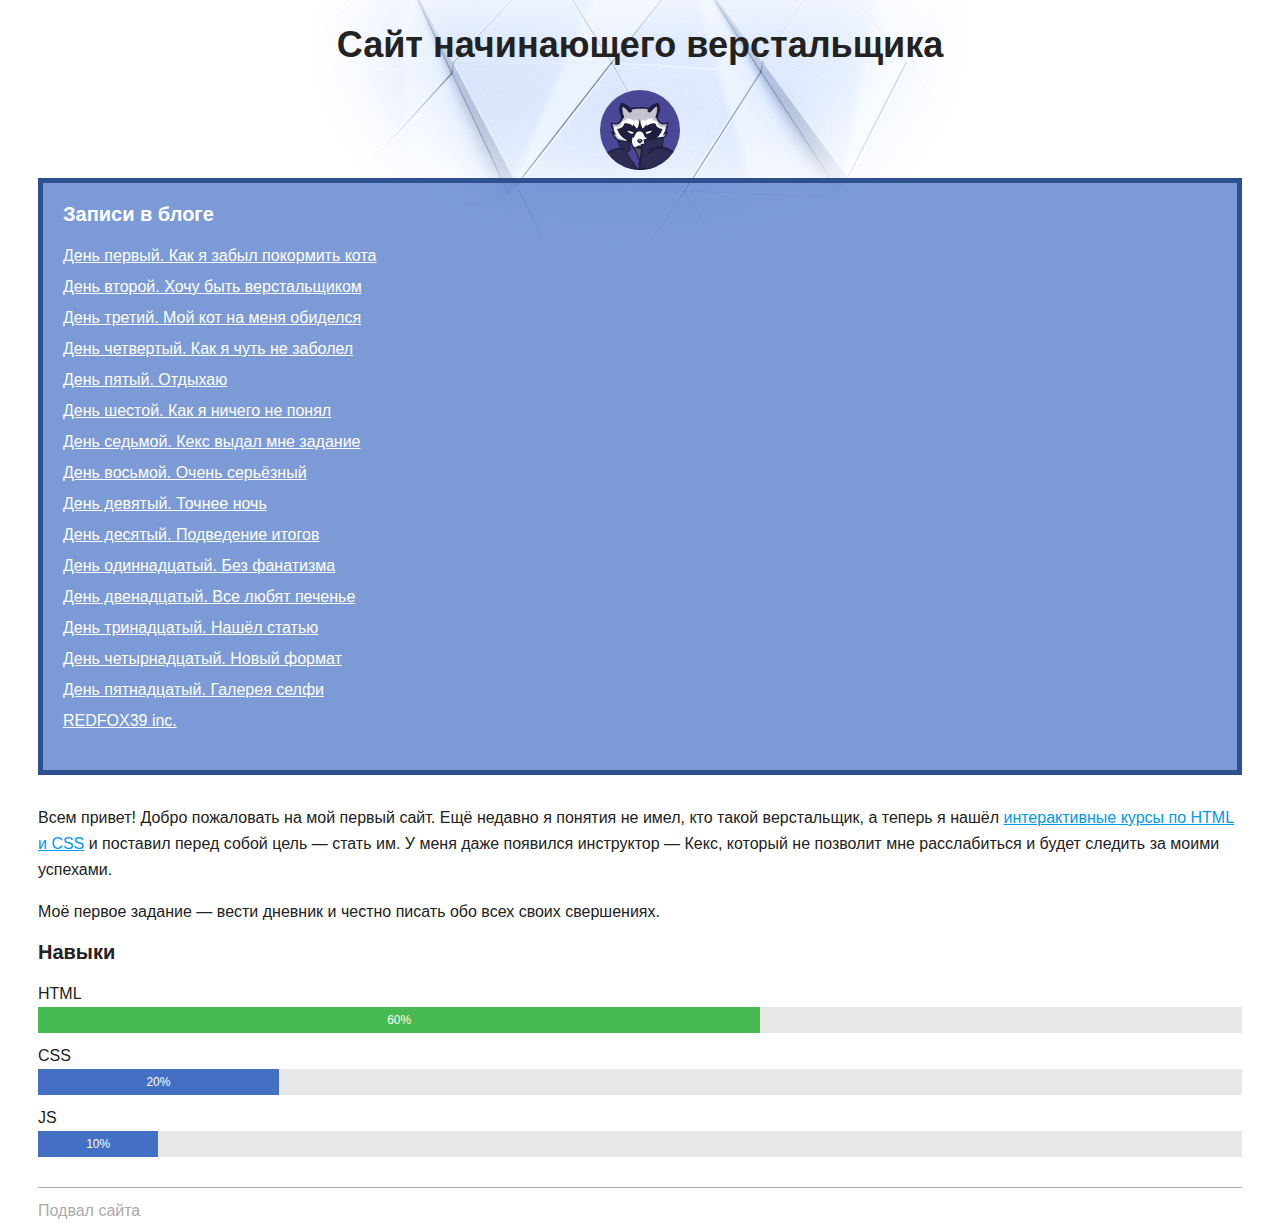
<file: Feirly Moor сайт/project/index.html>
<!DOCTYPE html>
<html lang="ru">
  <head>
    <meta charset="utf-8">
    <title>Сайт начинающего верстальщика</title>
    <link rel="stylesheet" href="style.css">
  </head>
  <body>
    <header>
      <h1 class="page-title">Сайт начинающего верстальщика</h1>
    </header>
    <main>
      <div class="avatar-container">
        <img class="avatar" src="img/raccoon.svg" width="80" height="80" alt="Аватарка">
      </div>
      <nav class="blog-navigation">
        <h2>Записи в блоге</h2>
        <ul>
          <li><a href="day-1.html">День первый. Как я забыл покормить кота</a></li>
          <li><a href="day-2.html">День второй. Хочу быть верстальщиком</a></li>
          <li><a href="day-3.html">День третий. Мой кот на меня обиделся</a></li>
          <li><a href="day-4.html">День четвертый. Как я чуть не заболел</a></li>
          <li><a href="day-5.html">День пятый. Отдыхаю</a></li>
          <li><a href="day-6.html">День шестой. Как я ничего не понял</a></li>
          <li><a href="day-7.html">День седьмой. Кекс выдал мне задание</a></li>
          <li><a href="day-8.html">День восьмой. Очень серьёзный</a></li>
          <li><a href="day-9.html">День девятый. Точнее ночь</a></li>
          <li><a href="day-10.html">День десятый. Подведение итогов</a></li>
          <li><a href="day-11.html">День одиннадцатый. Без фанатизма</a></li>
          <li><a href="day-12.html">День двенадцатый. Все любят печенье</a></li>
          <li><a href="day-13.html">День тринадцатый. Нашёл статью</a></li>
          <li><a href="day-14.html">День четырнадцатый. Новый формат</a></li>
          <li><a href="day-15.html">День пятнадцатый. Галерея селфи</a></li>
          <li><a href="Feirly Moor сайт/FeirlyMoor - основа.html">REDFOX39 inc.</a></li>
        </ul>
      </nav>
      <section>
        <p>Всем привет! Добро пожаловать на мой первый сайт. Ещё недавно я понятия не имел, кто такой верстальщик, а теперь я нашёл <a href="https://htmlacademy.ru/courses">интерактивные курсы по HTML и CSS</a> и поставил перед собой цель — стать им. У меня даже появился инструктор — Кекс, который не позволит мне расслабиться и будет следить за моими успехами.</p>
        <p>Моё первое задание — вести дневник и честно писать обо всех своих свершениях.</p>
      </section>
      <section>
        <h2>Навыки</h2>
        <dl class="skills">
          <dt>HTML</dt>
          <dd><div class="skills-level skills-level-ok" style="width: 60%;">60%</div></dd>
          <dt>CSS</dt>
          <dd><div class="skills-level" style="width: 20%;">20%</div></dd>
          <dt>JS</dt>
          <dd><div class="skills-level" style="width: 10%;">10%</div></dd>
        </dl>
      </section>
    </main>
    <footer>
      Подвал сайта
    </footer>
  </body>
</html>
</file>
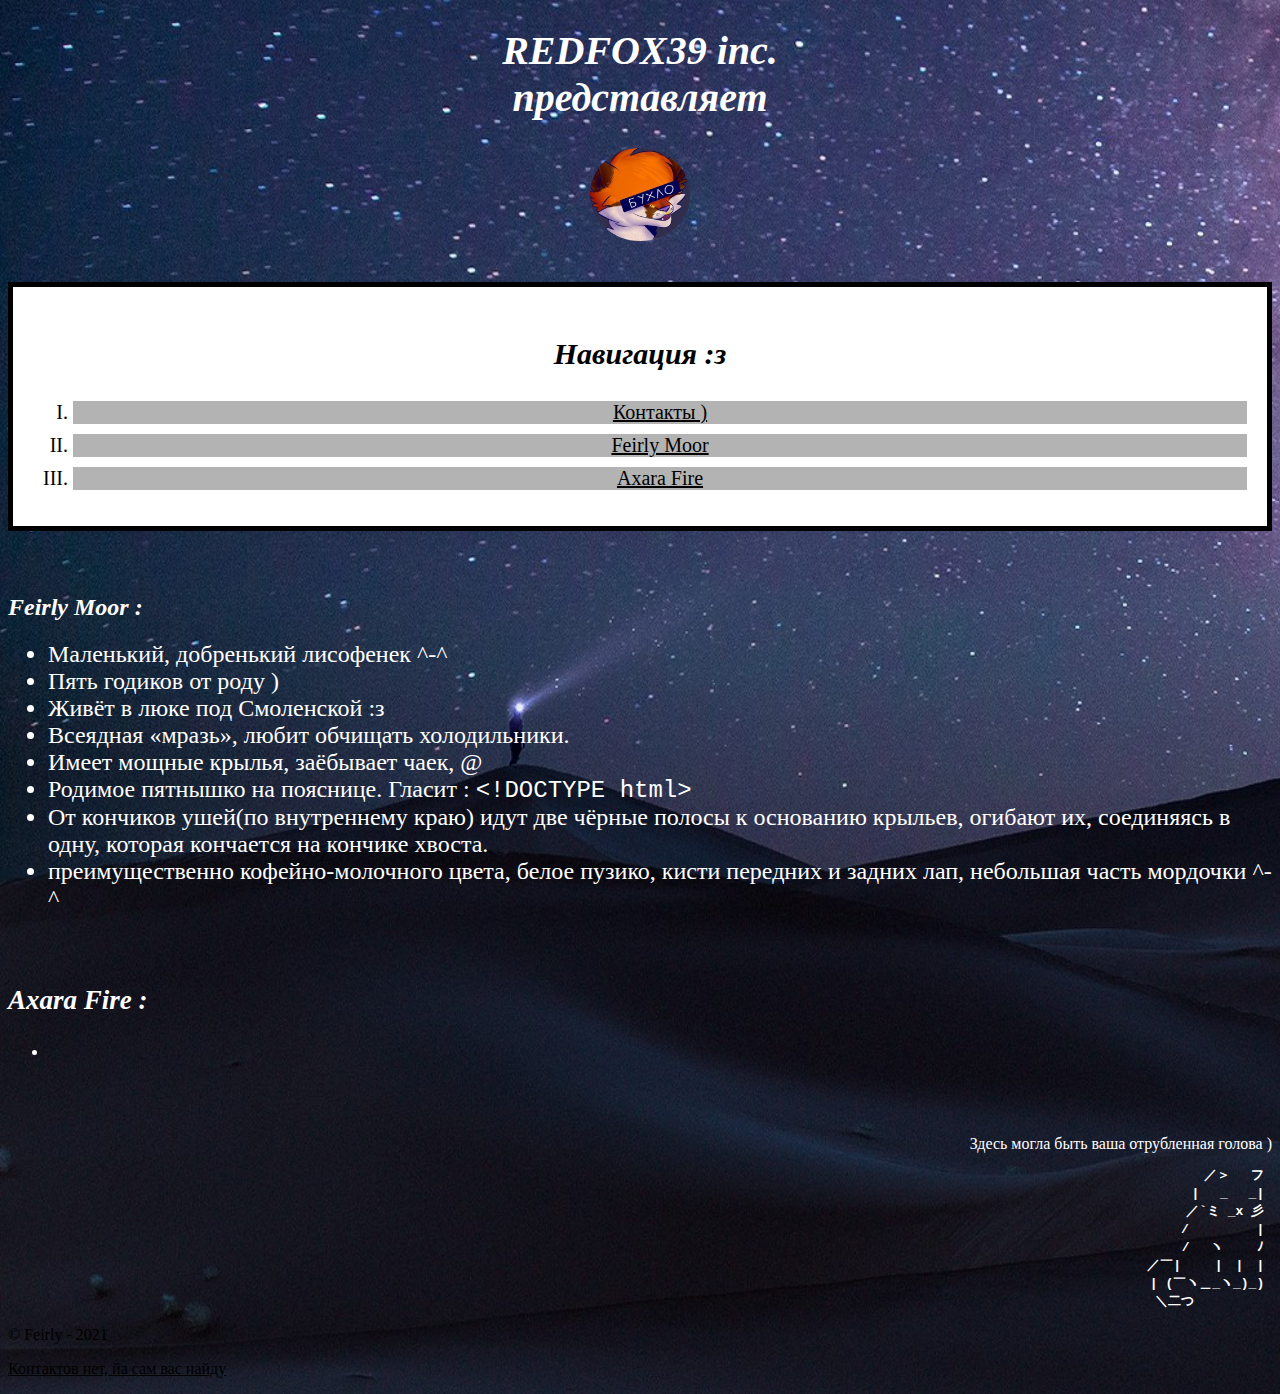
<file: Feirly Moor сайт/FeirlyMoor - основа-тёмная.html>
<!DOCTYPE html>
 <html lang="ru">
   <head>
   	<meta charset="utf-8">
     <title>REDFOX39inc.</title>
     <link rel="stylesheet" type="text/css" href="outlines2.css">
   </head>
<body>
	<section>
		<div>
			<h1 align="center" style="font-size: 40px" class="intro"><i>REDFOX39 inc.</i><br>
				<i>представляет</i></h1></div><img class="avatar" src="img/REDFOX39.png" width="100">
				<pre>	</pre>
		<nav>
			<h2 align="center"><strong><p style="font-size: 30px"><i>Навигация :з</i></p></strong></h2>
				<ol type="I" class="ol">
					<li style="font-size: 20px"><a href="#contacts">Контакты )</a></li>
				    <li style="font-size: 20px"><a href="#Feirly Moor">Feirly Moor</a></li>
				    <li style="font-size: 20px"><a href="#Axara Fire">Axara Fire</a></li> 
			    </ol> 
		</nav> 

   <main>           	
	</section><pre>
		
	</pre>
	<section class="intro">
			<h2 class="heading" id="Feirly Moor"><strong><i>Feirly Moor :</i></strong></h2>
<ul>
	<li style="font-size: 24px">Маленький, добренький лисофенек ^-^</li>
	<li style="font-size: 24px">Пять годиков от роду )</li>
	<li style="font-size: 24px">Живёт в люке под Смоленской :з</li>
	<li style="font-size: 24px">Всеядная <q>мразь</q>, любит обчищать холодильники.</li>
	<li style="font-size: 24px">Имеет мощные крылья, заёбывает чаек, @</li>
	<li style="font-size: 24px">Родимое пятнышко на пояснице. Гласит : <code>&lt!DOCTYPE html&gt</code></li>
	<li style="font-size: 24px">От кончиков ушей(по внутреннему краю) идут две чёрные полосы к основанию крыльев, огибают их, соединяясь в одну, которая кончается на кончике хвоста.</li>
	<li style="font-size: 24px">преимущественно кофейно-молочного цвета, белое пузико, кисти передних и задних лап, небольшая часть мордочки ^-^</li></ul>
	</section><pre>
		
	</pre>

<section class="intro">
	<h3 class="heading" id="Axara Fire" style="font-size: 27px"><strong><i>Axara Fire :</i></strong></h3>
	<ul>
		<li></li>
	</ul>
</section></main><pre>

		
	</pre>
	<aside align="right" class="intro">Здесь могла быть ваша отрубленная голова )<b> <pre>　／＞　 フ 
　　　　　| 　_　 _| 
　 　　　／`ミ _x 彡 
　　 　 /　　　 　 | 
　　　 /　 ヽ　　 ﾉ 
　／￣|　　 |　|　| 
　| (￣ヽ＿_ヽ_)_) 
  ＼二つ          </pre></aside> </b>
  
</body>
      <footer class="site-footer" class="intro">
        <p>© Feirly - 2021</p> 
     <p id="contacts"> <a href="https://vk.com/redfox_39" target="blank">Контактов нет, йа сам вас найду<a></p>
      </footer>
</html>
</file>
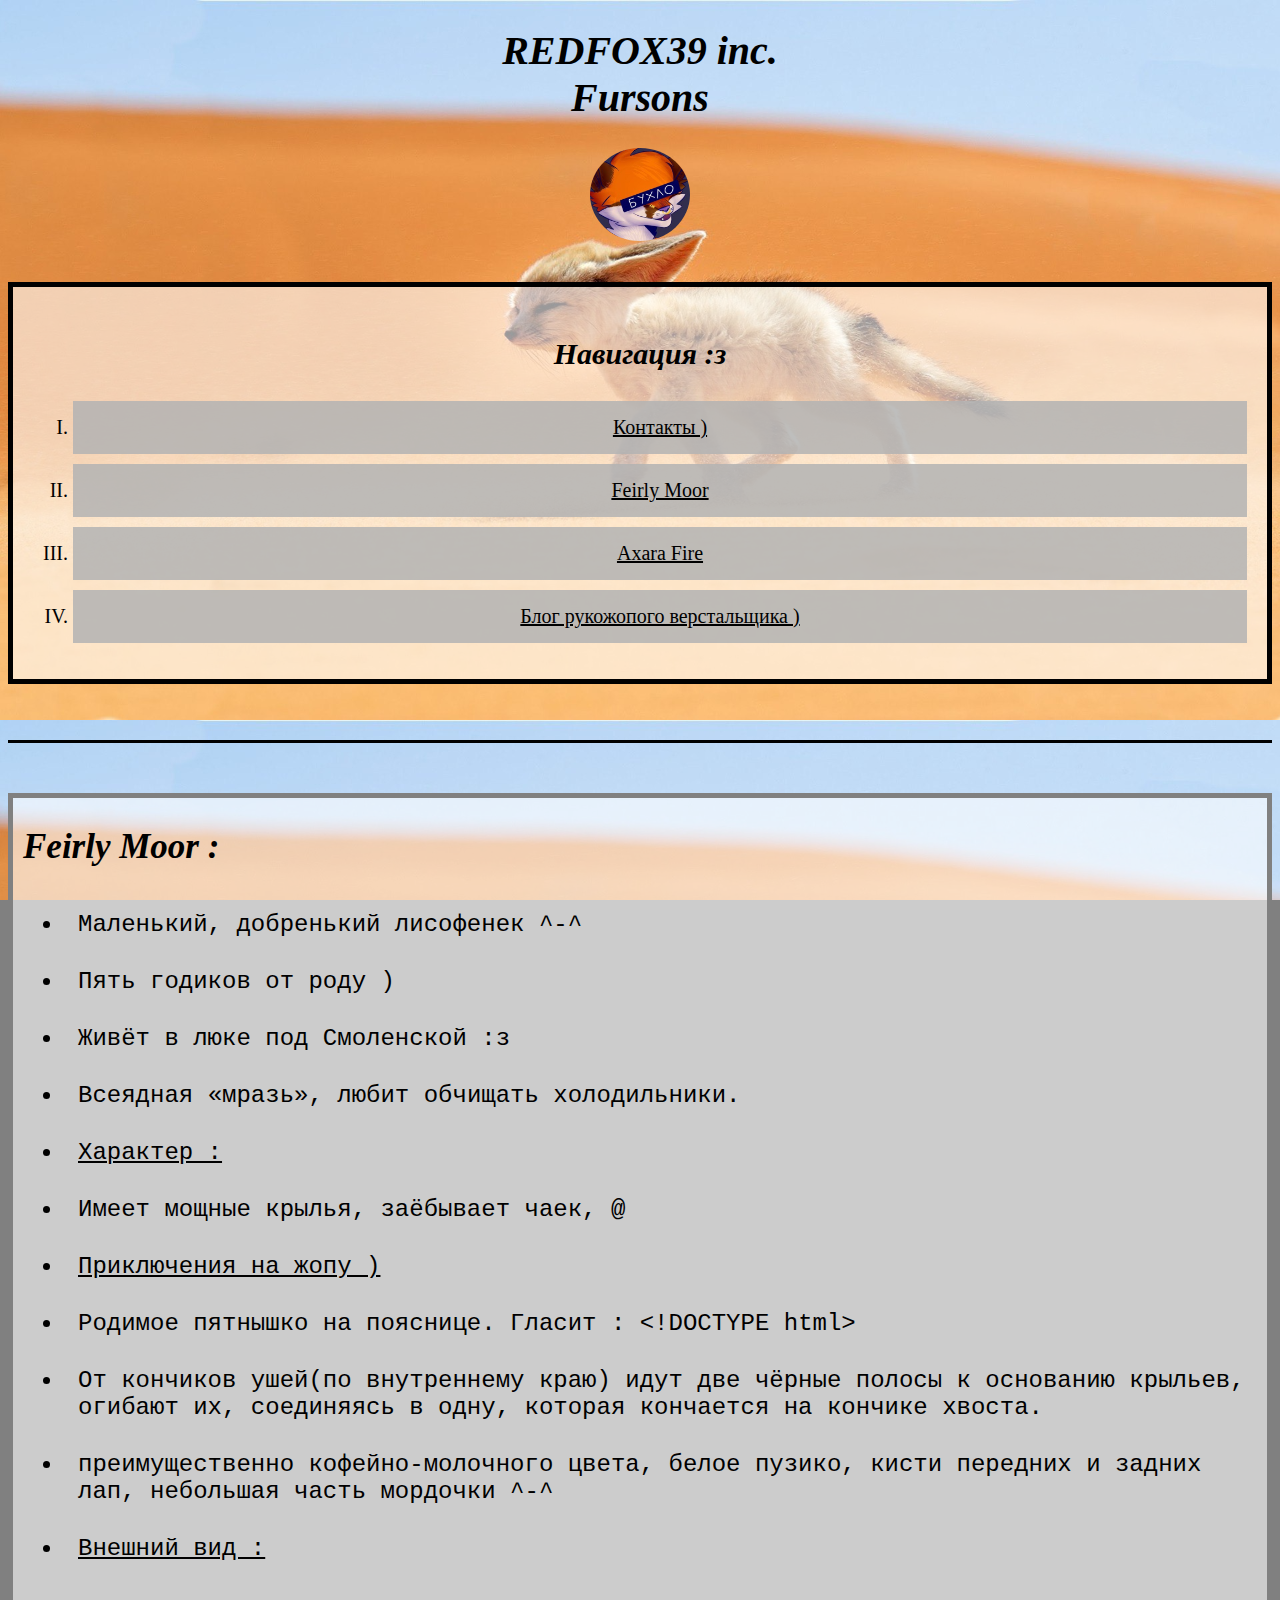
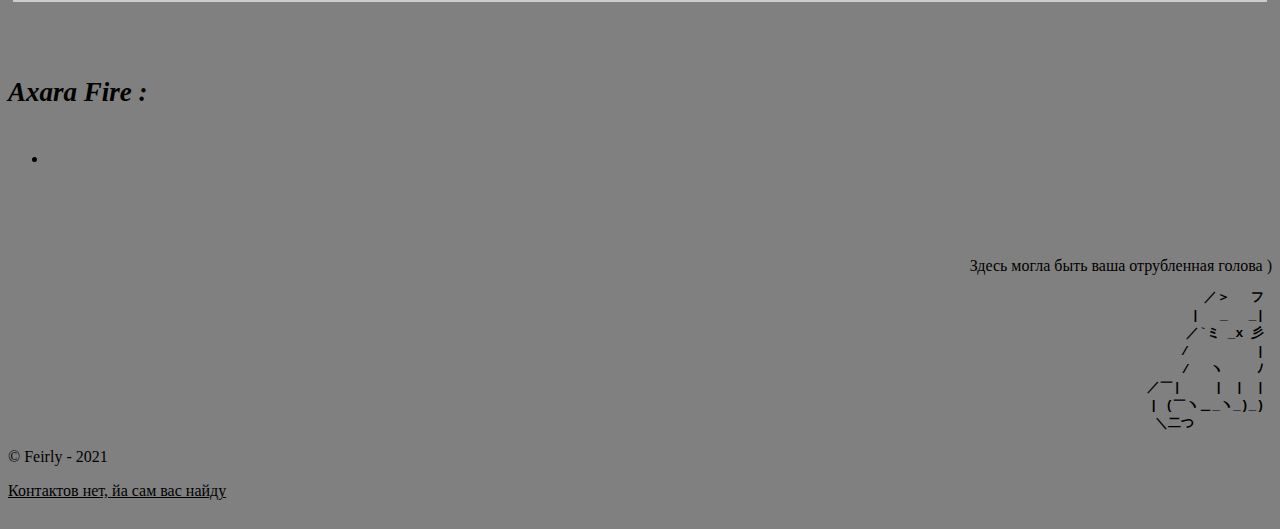
<file: Feirly Moor сайт/FeirlyMoor - основа.html>
<!DOCTYPE html>
 <html lang="ru">
   <head>
   	<meta charset="utf-8">
     <title>REDFOX39inc.</title>
     <link rel="stylesheet" type="text/css" href="outlines.css">
     <link rel="shortcut icon" href="" type="image/x-icon">
   </head>
<body>
	<section>
		<div>
			<h1 align="center" style="font-size: 40px"><i>REDFOX39 inc.</i><br>
				<i>Fursons</i></h1></div><img class="avatar" src="img/REDFOX39.png" width="100">
				<pre>	</pre>
		<nav>
			<h2 align="center"><strong><p style="font-size: 30px"><i>Навигация :з</i></p></strong></h2>
				<div class="nav"><ol type="I" class="ol">
					<li style="font-size: 20px"><a href="#contacts">Контакты )</a></li>
				    <li style="font-size: 20px"><a href="#Feirly Moor">Feirly Moor</a></li>
				    <li style="font-size: 20px"><a href="#Axara Fire">Axara Fire</a></li> 
				    <li style="font-size: 20px"><a href="project/index.html"> Блог рукожопого верстальщика )</a></li>
			    </ol> </div>
		</nav> 

   <main>           	
	</section><pre>
		
	</pre>
	<section class="intro">
	<div class="moor"></div><div class="FeirlyMoor"><h2 class="heading" id="Feirly Moor"><strong><i>Feirly Moor :</i></strong></h2>
<div class="liky"><ul>
	<li style="font-size: 24px">Маленький, добренький лисофенек ^-^</li>
	<li style="font-size: 24px">Пять годиков от роду )</li>
	<li style="font-size: 24px">Живёт в люке под Смоленской :з</li>
	<li style="font-size: 24px">Всеядная <q>мразь</q>, любит обчищать холодильники.</li>
	<li style="font-size: 24px"><a href="Характер Лики.html">Характер :</a></li>
	<li style="font-size: 24px">Имеет мощные крылья, заёбывает чаек, @</li>
	<li style="font-size: 24px"><a href="">Приключения на жопу )</a></li>
	<li style="font-size: 24px">Родимое пятнышко на пояснице. Гласит : <code>&lt!DOCTYPE html&gt</code></li>
	<li style="font-size: 24px">От кончиков ушей(по внутреннему краю) идут две чёрные полосы к основанию крыльев,<br> огибают их, соединяясь в одну, которая кончается на кончике хвоста.</li>
	<li style="font-size: 24px">преимущественно кофейно-молочного цвета, белое пузико, кисти передних и задних лап, небольшая часть мордочки ^-^</li>
<li style="font-size: 24px"><a href="">Внешний вид :</a></li>
</ul></div></div>
	</section><pre>
		
	</pre>

<section>
	<h3 class="heading" id="Axara Fire" style="font-size: 27px"><strong><i>Axara Fire :</i></strong></h3>
	<ul>
		<li></li>
	</ul>
</section></main><pre>

		
	</pre>
	<aside align="right">Здесь могла быть ваша отрубленная голова )<b> <pre>　／＞　 フ 
　　　　　| 　_　 _| 
　 　　　／`ミ _x 彡 
　　 　 /　　　 　 | 
　　　 /　 ヽ　　 ﾉ 
　／￣|　　 |　|　| 
　| (￣ヽ＿_ヽ_)_) 
  ＼二つ          </pre></aside> </b>
  
</body>
      <footer class="site-footer">
        <p>© Feirly - 2021</p> 
     <p id="contacts"> <a href="https://vk.com/redfox_39" target="blank">Контактов нет, йа сам вас найду<a></p>
      </footer>
</html>
</file>
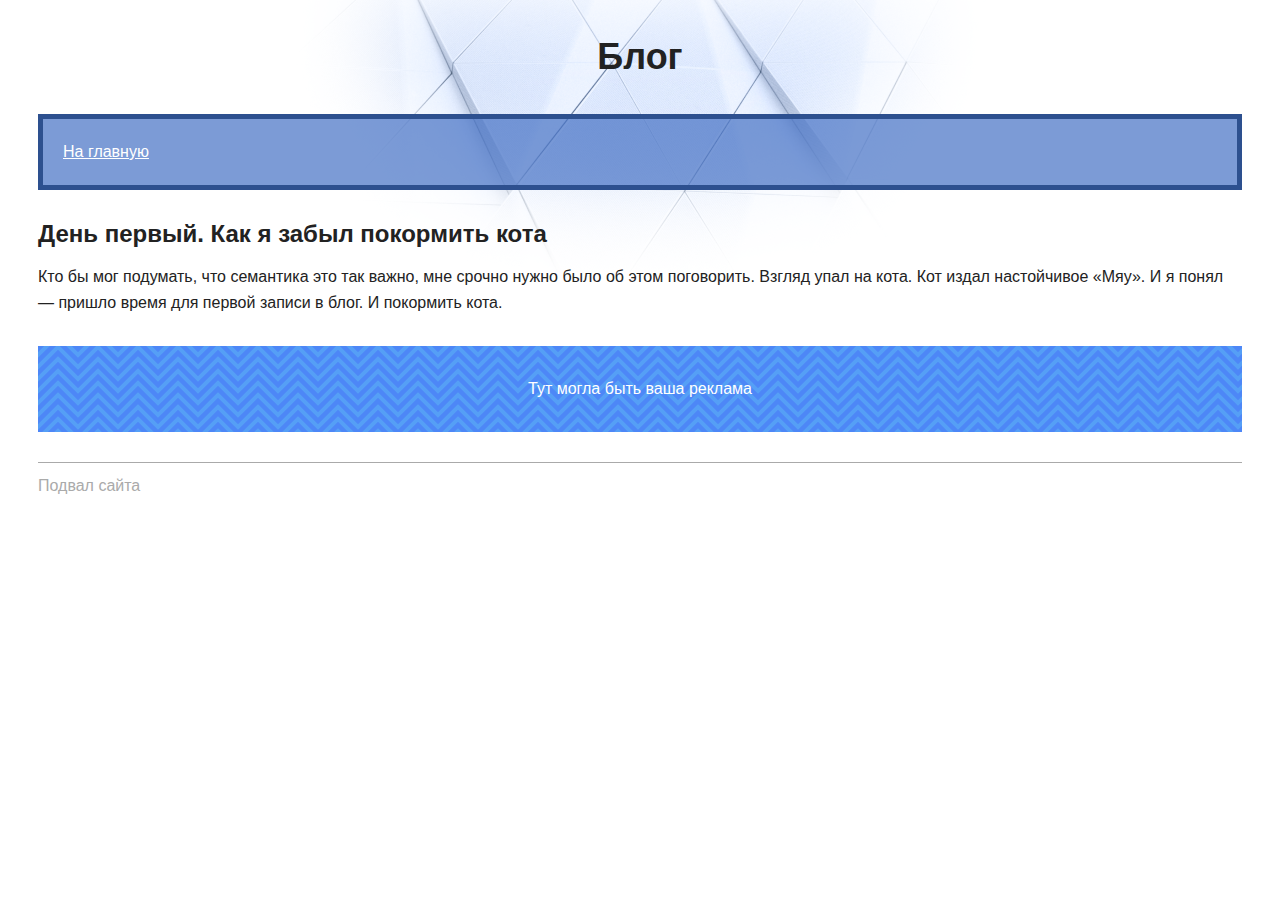
<file: Feirly Moor сайт/project/day-1.html>
<!DOCTYPE html>
<html lang="ru">
  <head>
    <title>Дневник начинающего верстальщика</title>
    <link rel="stylesheet" href="style.css">
  </head>
  <body>
    <header>
      <p class="page-title">Блог</p>
      <nav class="blog-navigation">
        <a href="index.html">На главную</a>
      </nav>
    </header>
    <main>
      <article>
        <h1>День первый. Как я забыл покормить кота</h1>
        <p>Кто бы мог подумать, что семантика это так важно, мне срочно нужно было об этом поговорить. Взгляд упал на кота. Кот издал настойчивое «Мяу». И я понял — пришло время для первой записи в блог. И покормить кота.</p>
      </article>
      <aside class="partnership">
        Тут могла быть ваша реклама
      </aside>
    </main>
    <footer>
      Подвал сайта
    </footer>
  </body>
</html>
</file>
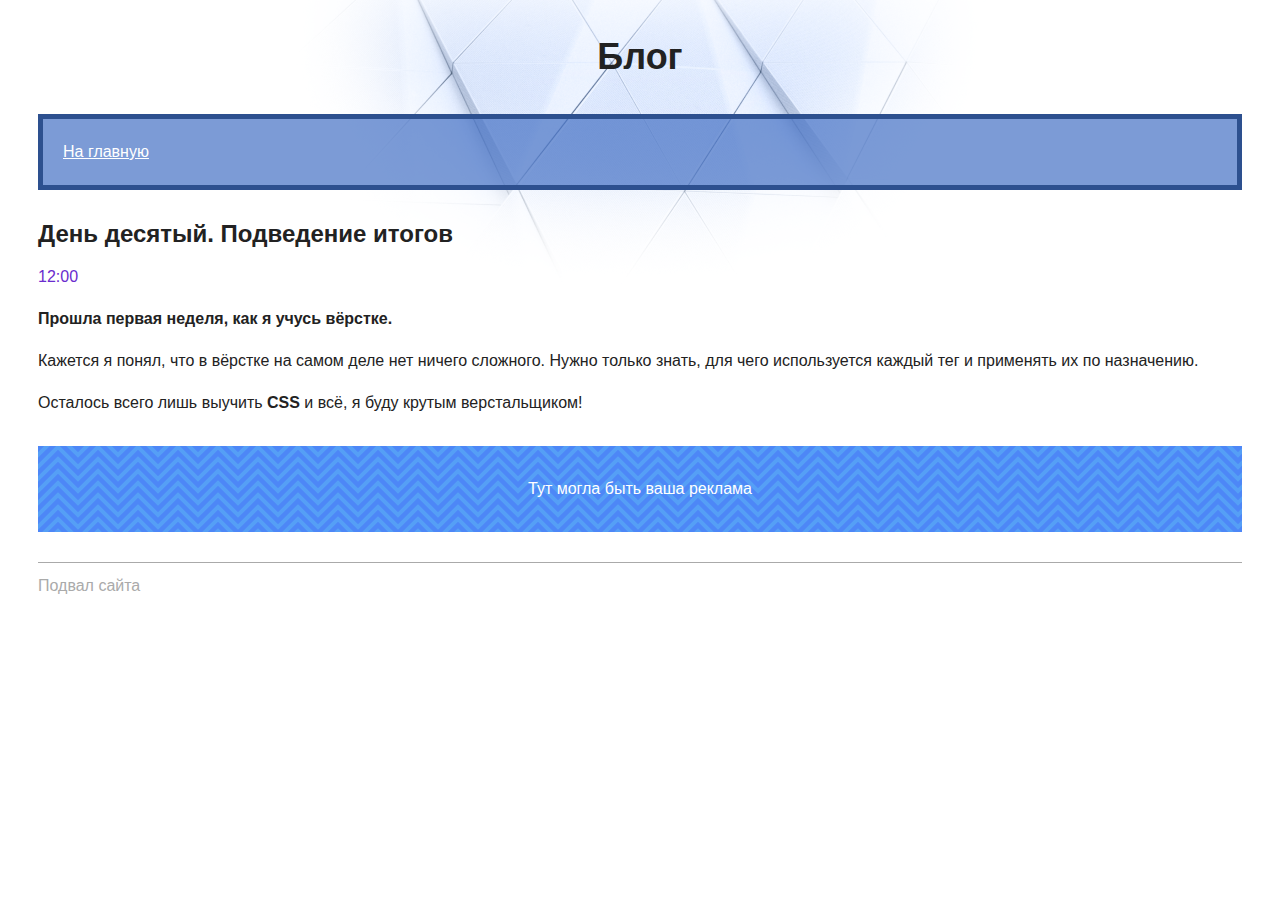
<file: Feirly Moor сайт/project/day-10.html>
<!DOCTYPE html>
<html lang="ru">
  <head>
    <title>Сайт начинающего верстальщика</title>
    <link rel="stylesheet" href="style.css">
  </head>
  <body>
    <header>
      <p class="page-title">Блог</p>
      <nav class="blog-navigation">
        <a href="index.html">На главную</a>
      </nav>
    </header>
    <main>
      <article>
        <h1>День десятый. Подведение итогов</h1>
        <time datetime="2018-11-28T12:00">12:00</time>

        <p><b>Прошла первая неделя, как я учусь вёрстке.</b></p>

        <p>Кажется я понял, что в вёрстке на самом деле нет ничего сложного. Нужно только знать, для чего используется каждый тег и применять их по назначению.</p>

        <p>Осталось всего лишь выучить <strong>CSS</strong> и всё, я буду крутым верстальщиком!</p>
      </article>
      <aside class="partnership">
        Тут могла быть ваша реклама
      </aside>
    </main>
    <footer>
      Подвал сайта
    </footer>
  </body>
</html>
</file>
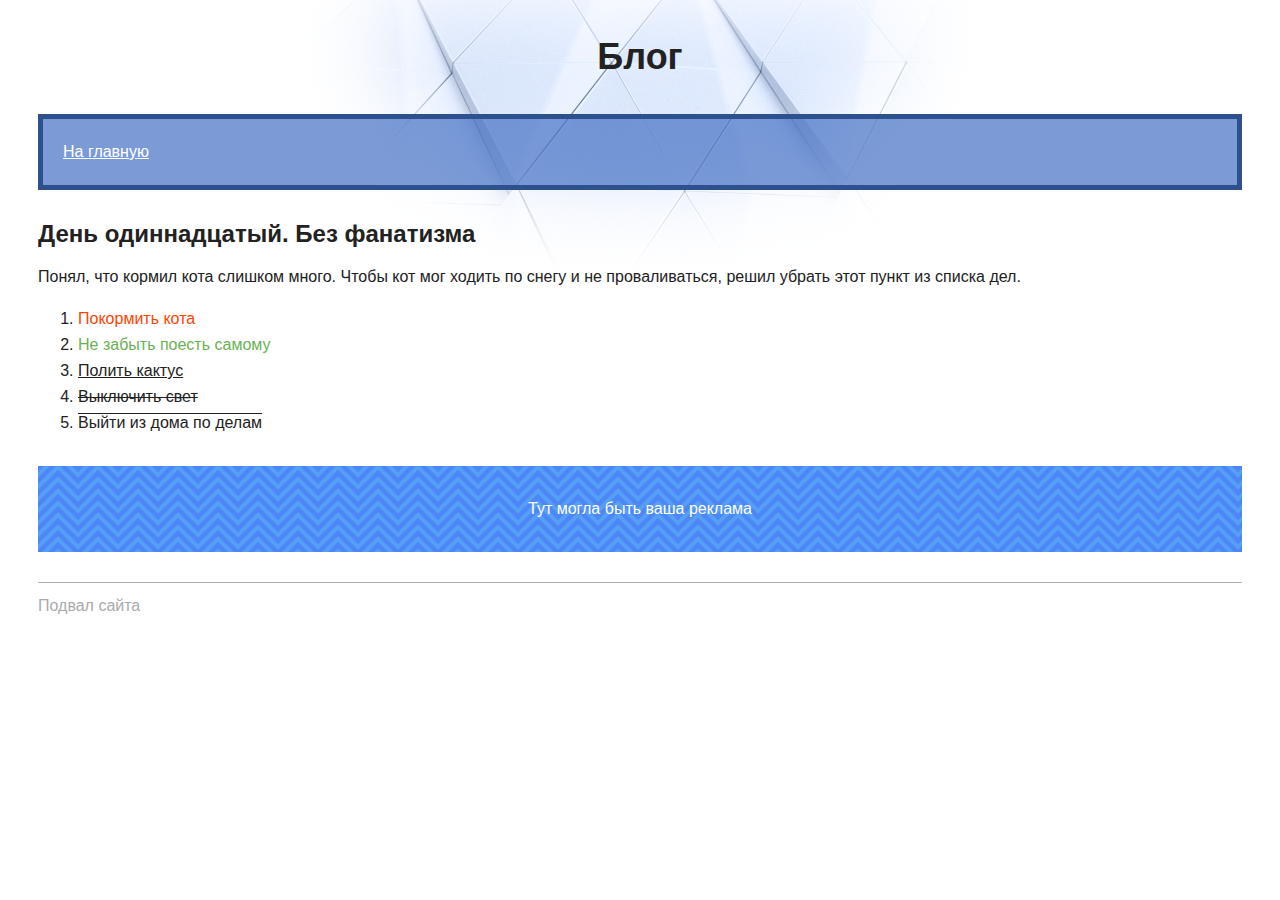
<file: Feirly Moor сайт/project/day-11.html>
<!DOCTYPE html>
<html lang="ru">
  <head>
    <title>Сайт начинающего верстальщика</title>
    <link rel="stylesheet" href="style.css">
  </head>
  <body>
    <header>
      <p class="page-title">Блог</p>
      <nav class="blog-navigation">
        <a href="index.html">На главную</a>
      </nav>
    </header>
    <main>
      <article>
        <h1>День одиннадцатый. Без фанатизма</h1>
        <p>Понял, что кормил кота слишком много. Чтобы кот мог ходить по снегу и не проваливаться, решил убрать этот пункт из списка дел.</p>
        <ol>
          <li><del>Покормить кота</del></li>
          <li><ins>Не забыть поесть самому</ins></li>
          <li class="underline">Полить кактус</li>
          <li class="line-through">Выключить свет</li>
          <li class="overline">Выйти из дома по делам</li>
        </ol>
      </article>
      <aside class="partnership">
        Тут могла быть ваша реклама
      </aside>
    </main>
    <footer>
      Подвал сайта
    </footer>
  </body>
</html>
</file>
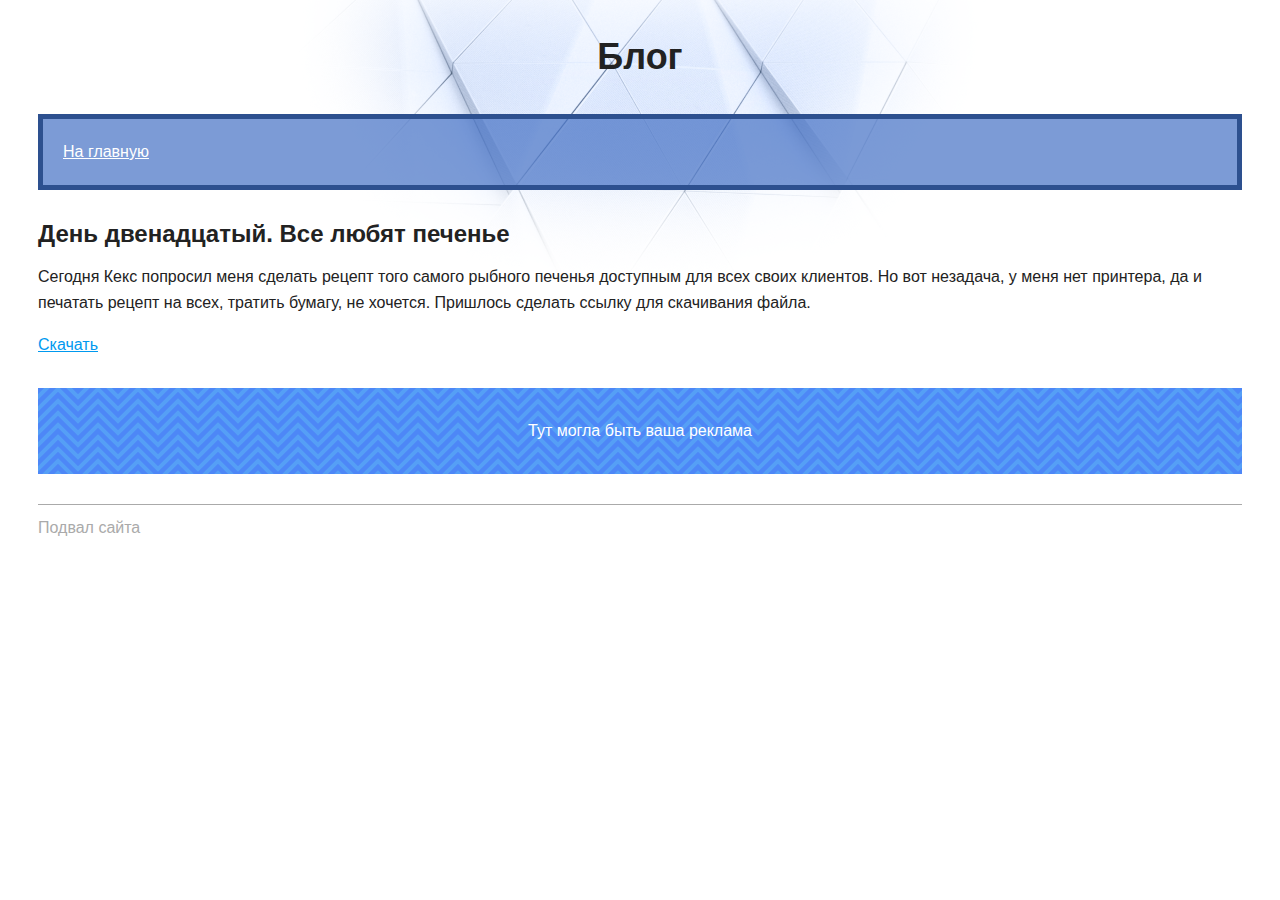
<file: Feirly Moor сайт/project/day-12.html>
<!DOCTYPE html>
<html lang="ru">
  <head>
    <title>Сайт начинающего верстальщика</title>
    <link rel="stylesheet" href="style.css">
  </head>
  <body>
    <header>
      <p class="page-title">Блог</p>
      <nav class="blog-navigation">
        <a href="index.html">На главную</a>
      </nav>
    </header>
    <main>
      <article>
        <h1>День двенадцатый. Все любят печенье</h1>
        <p>Сегодня Кекс попросил меня сделать рецепт <a>того самого рыбного печенья</a> доступным для всех своих клиентов. Но вот незадача, у меня нет принтера, да и печатать рецепт на всех, тратить бумагу, не хочется. Пришлось сделать ссылку для скачивания файла.</p>
        <p>
          <a href="files/recipe.pdf" download>Скачать</a>
        </p>
      </article>
      <aside class="partnership">
        Тут могла быть ваша реклама
      </aside>
    </main>
    <footer>
      Подвал сайта
    </footer>
  </body>
</html>
</file>
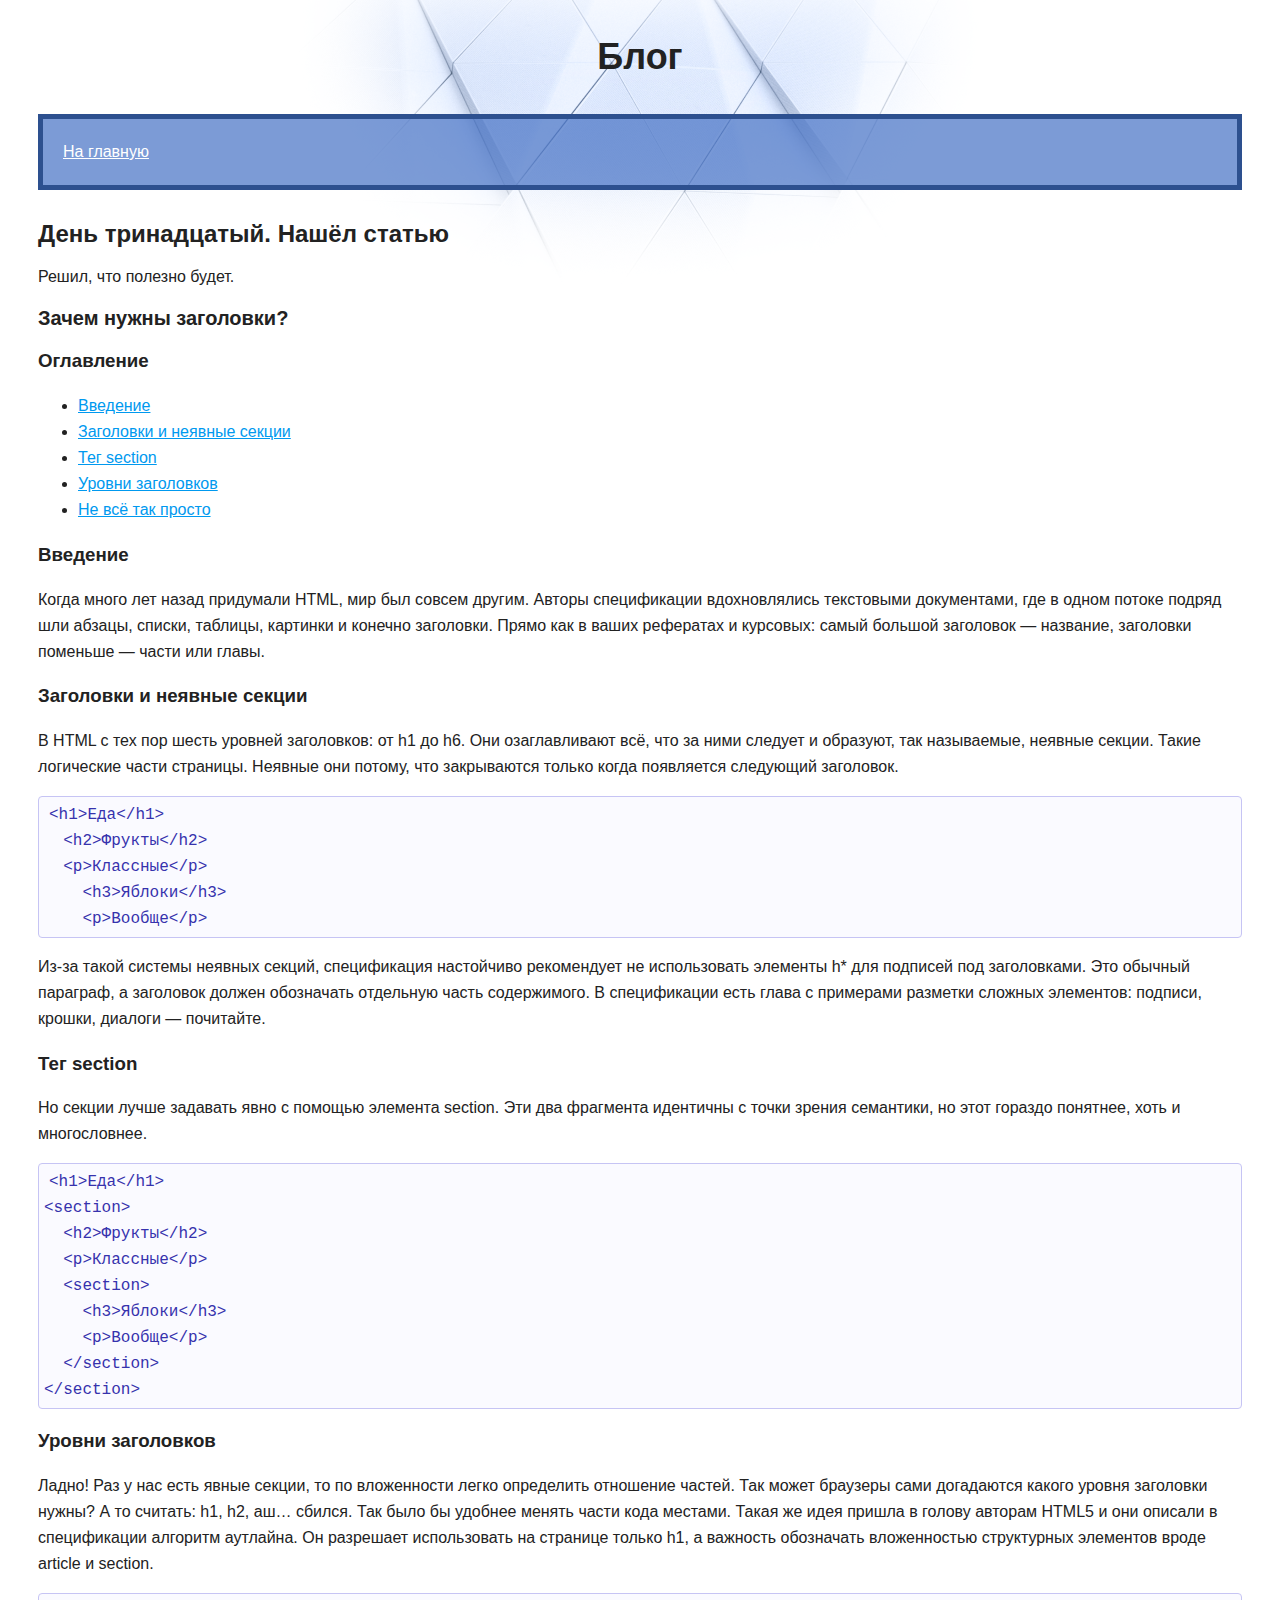
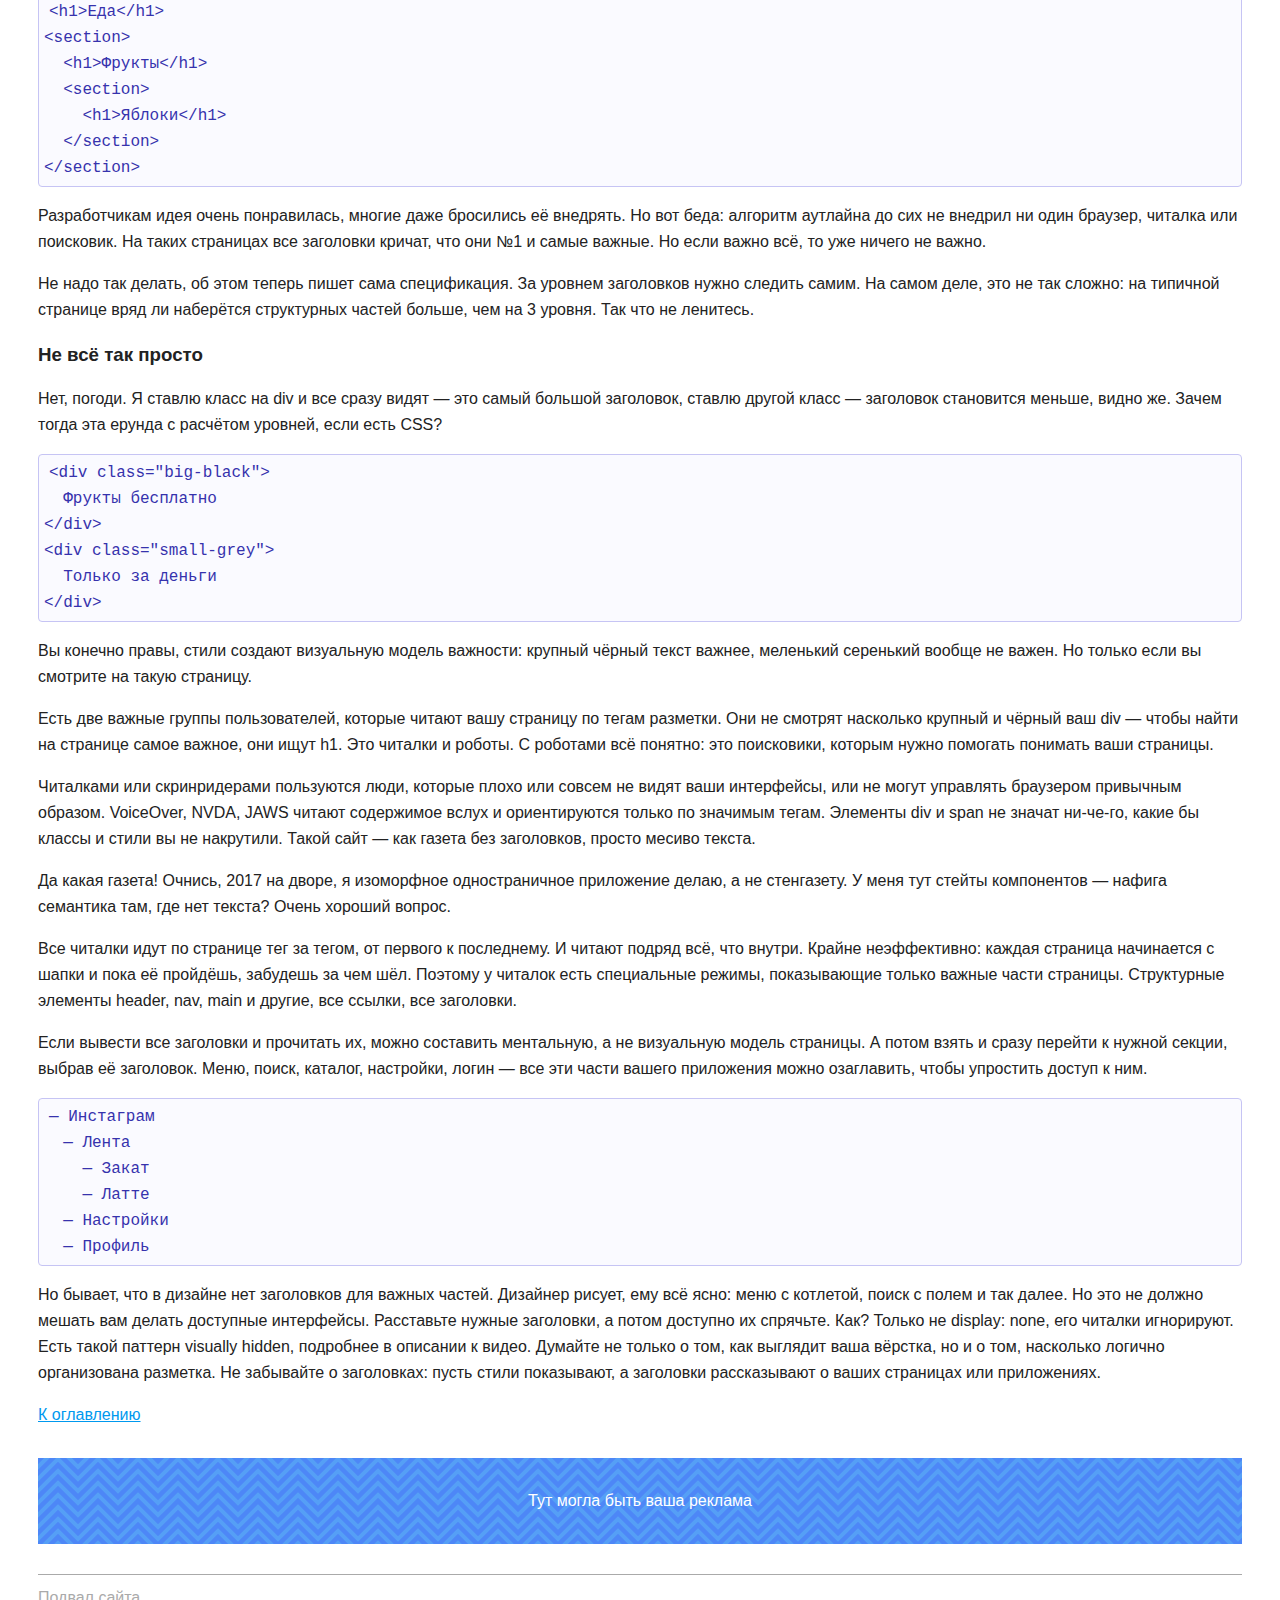
<file: Feirly Moor сайт/project/day-13.html>
<!DOCTYPE html>
<html lang="ru">
  <head>
    <title>Сайт начинающего верстальщика</title>
    <link rel="stylesheet" href="style.css">
  </head>
  <body>
    <header>
      <p class="page-title">Блог</p>
      <nav class="blog-navigation">
        <a href="index.html">На главную</a>
      </nav>
    </header>
    <main>
      <article>
        <h1>День тринадцатый. Нашёл статью</h1>
        <p>Решил, что полезно будет.</p>

        <h2>Зачем нужны заголовки?</h2>

        <h3 id="content">Оглавление</h3>
        <ul>
          <li>
            <a href="#intro">Введение</a>
          </li>
          <li>
            <a href="#heading">Заголовки и неявные секции</a>
          </li>
          <li>
            <a href="#sections">Тег section</a>
          </li>
          <li>
            <a href="#levels">Уровни заголовков</a>
          </li>
          <li>
            <a href="#easy">Не всё так просто</a>
          </li>
        </ul>

        <article>
          <h3 id="intro">Введение</h3>

          <p>Когда много лет назад придумали HTML, мир был совсем другим. Авторы спецификации вдохновлялись текстовыми документами, где в одном потоке подряд шли абзацы, списки, таблицы, картинки и конечно заголовки. Прямо как в ваших рефератах и курсовых: самый большой заголовок — название, заголовки поменьше — части или главы.</p>

          <h3 id="heading">Заголовки и неявные секции</h3>

          <p>В HTML с тех пор шесть уровней заголовков: от h1 до h6. Они озаглавливают всё, что за ними следует и образуют, так называемые, неявные секции. Такие логические части страницы. Неявные они потому, что закрываются только когда появляется следующий заголовок.</p>

          <pre><code>&lt;h1&gt;Еда&lt;/h1&gt;
  &lt;h2&gt;Фрукты&lt;/h2&gt;
  &lt;p&gt;Классные&lt;/p&gt;
    &lt;h3&gt;Яблоки&lt;/h3&gt;
    &lt;p&gt;Вообще&lt;/p&gt;</code></pre>

          <p>Из-за такой системы неявных секций, спецификация настойчиво рекомендует не использовать элементы h* для подписей под заголовками. Это обычный параграф, а заголовок должен обозначать отдельную часть содержимого. В спецификации есть глава с примерами разметки сложных элементов: подписи, крошки, диалоги — почитайте.</p>

          <h3 id="sections">Тег section</h3>

          <p>Но секции лучше задавать явно с помощью элемента section. Эти два фрагмента идентичны с точки зрения семантики, но этот гораздо понятнее, хоть и многословнее.</p>
          <pre><code>&lt;h1&gt;Еда&lt;/h1&gt;
&lt;section&gt;
  &lt;h2&gt;Фрукты&lt;/h2&gt;
  &lt;p&gt;Классные&lt;/p&gt;
  &lt;section&gt;
    &lt;h3&gt;Яблоки&lt;/h3&gt;
    &lt;p&gt;Вообще&lt;/p&gt;
  &lt;/section&gt;
&lt;/section&gt;</code></pre>

          <h3 id="levels">Уровни заголовков</h3>

          <p>Ладно! Раз у нас есть явные секции, то по вложенности легко определить отношение частей. Так может браузеры сами догадаются какого уровня заголовки нужны? А то считать: h1, h2, аш… сбился. Так было бы удобнее менять части кода местами. Такая же идея пришла в голову авторам HTML5 и они описали в спецификации алгоритм аутлайна. Он разрешает использовать на странице только h1, а важность обозначать вложенностью структурных элементов вроде article и section.</p>

          <pre><code>&lt;h1&gt;Еда&lt;/h1&gt;
&lt;section&gt;
  &lt;h1&gt;Фрукты&lt;/h1&gt;
  &lt;section&gt;
    &lt;h1&gt;Яблоки&lt;/h1&gt;
  &lt;/section&gt;
&lt;/section&gt;</code></pre>

          <p>Разработчикам идея очень понравилась, многие даже бросились её внедрять. Но вот беда: алгоритм аутлайна до сих не внедрил ни один браузер, читалка или поисковик. На таких страницах все заголовки кричат, что они №1 и самые важные. Но если важно всё, то уже ничего не важно.</p>

          <p>Не надо так делать, об этом теперь пишет сама спецификация. За уровнем заголовков нужно следить самим. На самом деле, это не так сложно: на типичной странице вряд ли наберётся структурных частей больше, чем на 3 уровня. Так что не ленитесь.</p>

          <h3 id="easy">Не всё так просто</h3>

          <p>Нет, погоди. Я ставлю класс на div и все сразу видят — это самый большой заголовок, ставлю другой класс — заголовок становится меньше, видно же. Зачем тогда эта ерунда с расчётом уровней, если есть CSS?</p>

          <pre><code>&lt;div class="big-black"&gt;
  Фрукты бесплатно
&lt;/div&gt;
&lt;div class="small-grey"&gt;
  Только за деньги
&lt;/div&gt;</code></pre>

          <p>Вы конечно правы, стили создают визуальную модель важности: крупный чёрный текст важнее, меленький серенький вообще не важен. Но только если вы смотрите на такую страницу.</p>

          <p>Есть две важные группы пользователей, которые читают вашу страницу по тегам разметки. Они не смотрят насколько крупный и чёрный ваш div — чтобы найти на странице самое важное, они ищут h1. Это читалки и роботы. С роботами всё понятно: это поисковики, которым нужно помогать понимать ваши страницы.</p>

          <p>Читалками или скринридерами пользуются люди, которые плохо или совсем не видят ваши интерфейсы, или не могут управлять браузером привычным образом. VoiceOver, NVDA, JAWS читают содержимое вслух и ориентируются только по значимым тегам. Элементы div и span не значат ни-че-го, какие бы классы и стили вы не накрутили. Такой сайт — как газета без заголовков, просто месиво текста.</p>

          <p>Да какая газета! Очнись, 2017 на дворе, я изоморфное одностраничное приложение делаю, а не стенгазету. У меня тут стейты компонентов — нафига семантика там, где нет текста? Очень хороший вопрос.</p>

          <p>Все читалки идут по странице тег за тегом, от первого к последнему. И читают подряд всё, что внутри. Крайне неэффективно: каждая страница начинается с шапки и пока её пройдёшь, забудешь за чем шёл. Поэтому у читалок есть специальные режимы, показывающие только важные части страницы. Структурные элементы header, nav, main и другие, все ссылки, все заголовки.</p>

          <p>Если вывести все заголовки и прочитать их, можно составить ментальную, а не визуальную модель страницы. А потом взять и сразу перейти к нужной секции, выбрав её заголовок. Меню, поиск, каталог, настройки, логин — все эти части вашего приложения можно озаглавить, чтобы упростить доступ к ним.</p>

          <pre><code>— Инстаграм
  — Лента
    — Закат
    — Латте
  — Настройки
  — Профиль</code></pre>

          <p>Но бывает, что в дизайне нет заголовков для важных частей. Дизайнер рисует, ему всё ясно: меню с котлетой, поиск с полем и так далее. Но это не должно мешать вам делать доступные интерфейсы. Расставьте нужные заголовки, а потом доступно их спрячьте. Как? Только не display: none, его читалки игнорируют. Есть такой паттерн visually hidden, подробнее в описании к видео.

          Думайте не только о том, как выглядит ваша вёрстка, но и о том, насколько логично организована разметка. Не забывайте о заголовках: пусть стили показывают, а заголовки рассказывают о ваших страницах или приложениях.</p>

          <p>
            <a href="#content">К оглавлению</a>
          </p>
        </article>
      </article>
      <aside class="partnership">
        Тут могла быть ваша реклама
      </aside>
    </main>
    <footer>
      Подвал сайта
    </footer>
  </body>
</html>
</file>
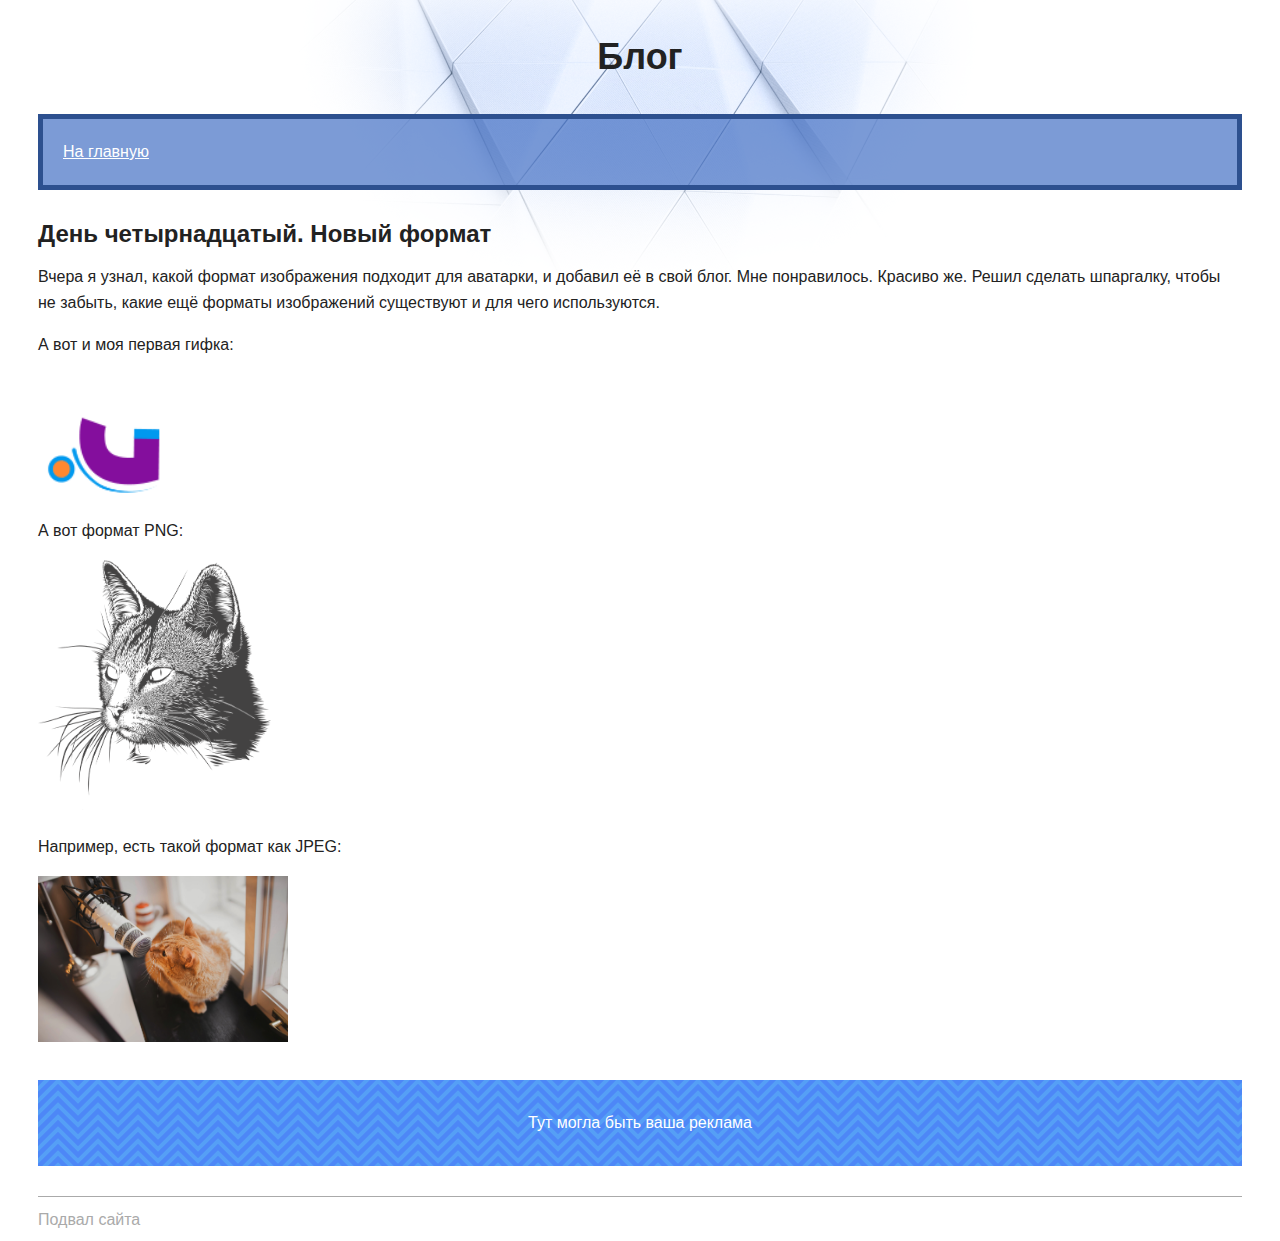
<file: Feirly Moor сайт/project/day-14.html>
<!DOCTYPE html>
<html lang="ru">
  <head>
    <title>Сайт начинающего верстальщика</title>
    <link rel="stylesheet" href="style.css">
  </head>
  <body>
    <header>
      <p class="page-title">Блог</p>
      <nav class="blog-navigation">
        <a href="index.html">На главную</a>
      </nav>
    </header>
    <main>
      <article>
        <h1>День четырнадцатый. Новый формат</h1>
        <p>Вчера я узнал, какой формат изображения подходит для аватарки, и добавил её в свой блог. Мне понравилось. Красиво же. Решил сделать шпаргалку, чтобы не забыть, какие ещё форматы изображений существуют и для чего используются.</p>

        <p>А вот и моя первая гифка:</p>
        <img src="files/gifka.gif" width="250" height="120" alt="Анимация GIF">

        <p>А вот формат PNG:</p>
        <img src="files/portrait.png" height="250" alt="Портрет котика">

        <p>Например, есть такой формат как JPEG:</p>
        <img src="files/instructor-keks.jpg" width="250" alt="Инструктор Кекс">
      </article>
      <aside class="partnership">
        Тут могла быть ваша реклама
      </aside>
    </main>
    <footer>
      Подвал сайта
    </footer>
  </body>
</html>
</file>
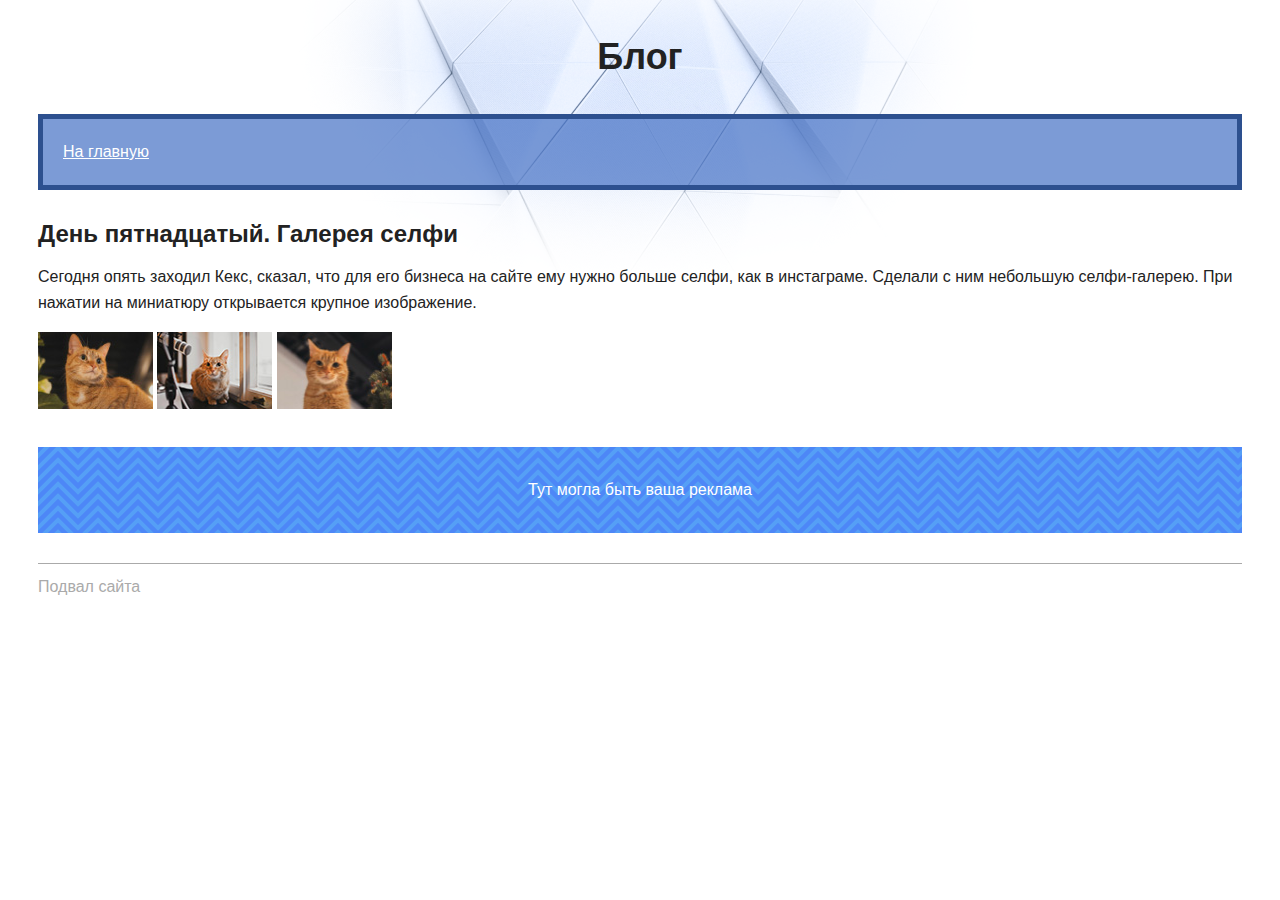
<file: Feirly Moor сайт/project/day-15.html>
<!DOCTYPE html>
<html lang="ru">
  <head>
    <title>Сайт начинающего верстальщика</title>
    <link rel="stylesheet" href="style.css">
  </head>
  <body>
    <header>
      <p class="page-title">Блог</p>
      <nav class="blog-navigation">
        <a href="index.html">На главную</a>
      </nav>
    </header>
    <main>
      <article>
        <h1>День пятнадцатый. Галерея селфи</h1>
        <p>Сегодня опять заходил Кекс, сказал, что для его бизнеса на сайте ему нужно больше селфи, как в инстаграме. Сделали с ним небольшую селфи-галерею. При нажатии на миниатюру открывается крупное изображение.</p>
        <p>
          <a href="photo-1.html"><img src="files/preview-1.jpg" alt="Фоточка Кекса" width="115" height="77"></a>
          <a href="photo-2.html"><img src="files/preview-2.jpg" alt="Фоточка Кекса" width="115" height="77"></a>
          <a href="photo-3.html"><img src="files/preview-3.jpg" alt="Фоточка Кекса" width="115" height="77"></a>
        </p>
      </article>
      <aside class="partnership">
        Тут могла быть ваша реклама
      </aside>
    </main>
    <footer>
      Подвал сайта
    </footer>
  </body>
</html>
</file>
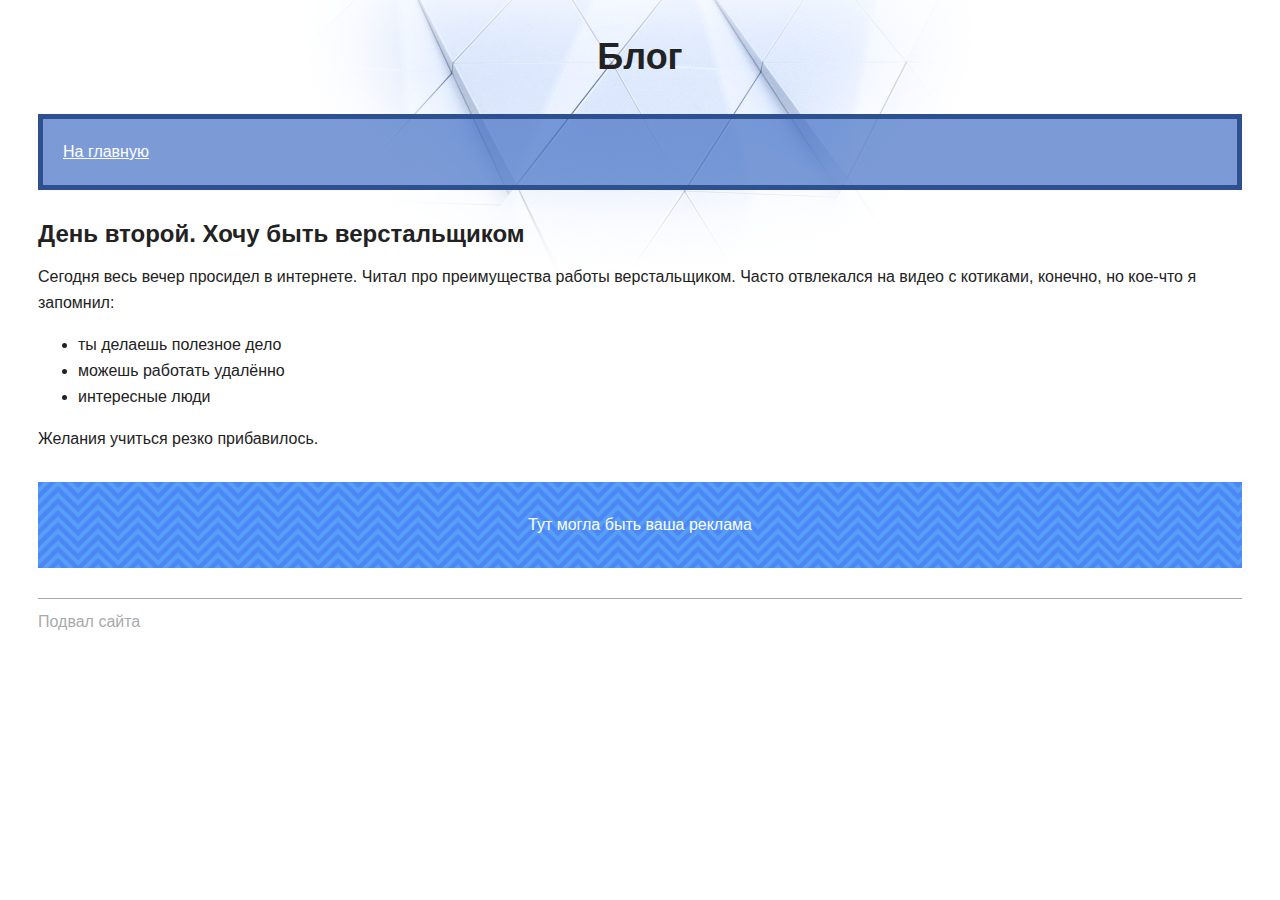
<file: Feirly Moor сайт/project/day-2.html>
<!DOCTYPE html>
<html lang="ru">
  <head>
    <title>Дневник начинающего верстальщика</title>
    <link rel="stylesheet" href="style.css">
  </head>
  <body>
    <header>
      <p class="page-title">Блог</p>
      <nav class="blog-navigation">
        <a href="index.html">На главную</a>
      </nav>
    </header>
    <main>
      <article>
        <h1>День второй. Хочу быть верстальщиком</h1>
        <p>Сегодня весь вечер просидел в интернете. Читал про преимущества работы верстальщиком. Часто отвлекался на видео с котиками, конечно, но кое-что я запомнил:</p>

        <ul>
          <li>ты делаешь полезное дело</li>
          <li>можешь работать удалённо</li>
          <li>интересные люди</li>
        </ul>

        <p>Желания учиться резко прибавилось.</p>
      </article>
      <aside class="partnership">
        Тут могла быть ваша реклама
      </aside>
    </main>
    <footer>
      Подвал сайта
    </footer>
  </body>
</html>
</file>
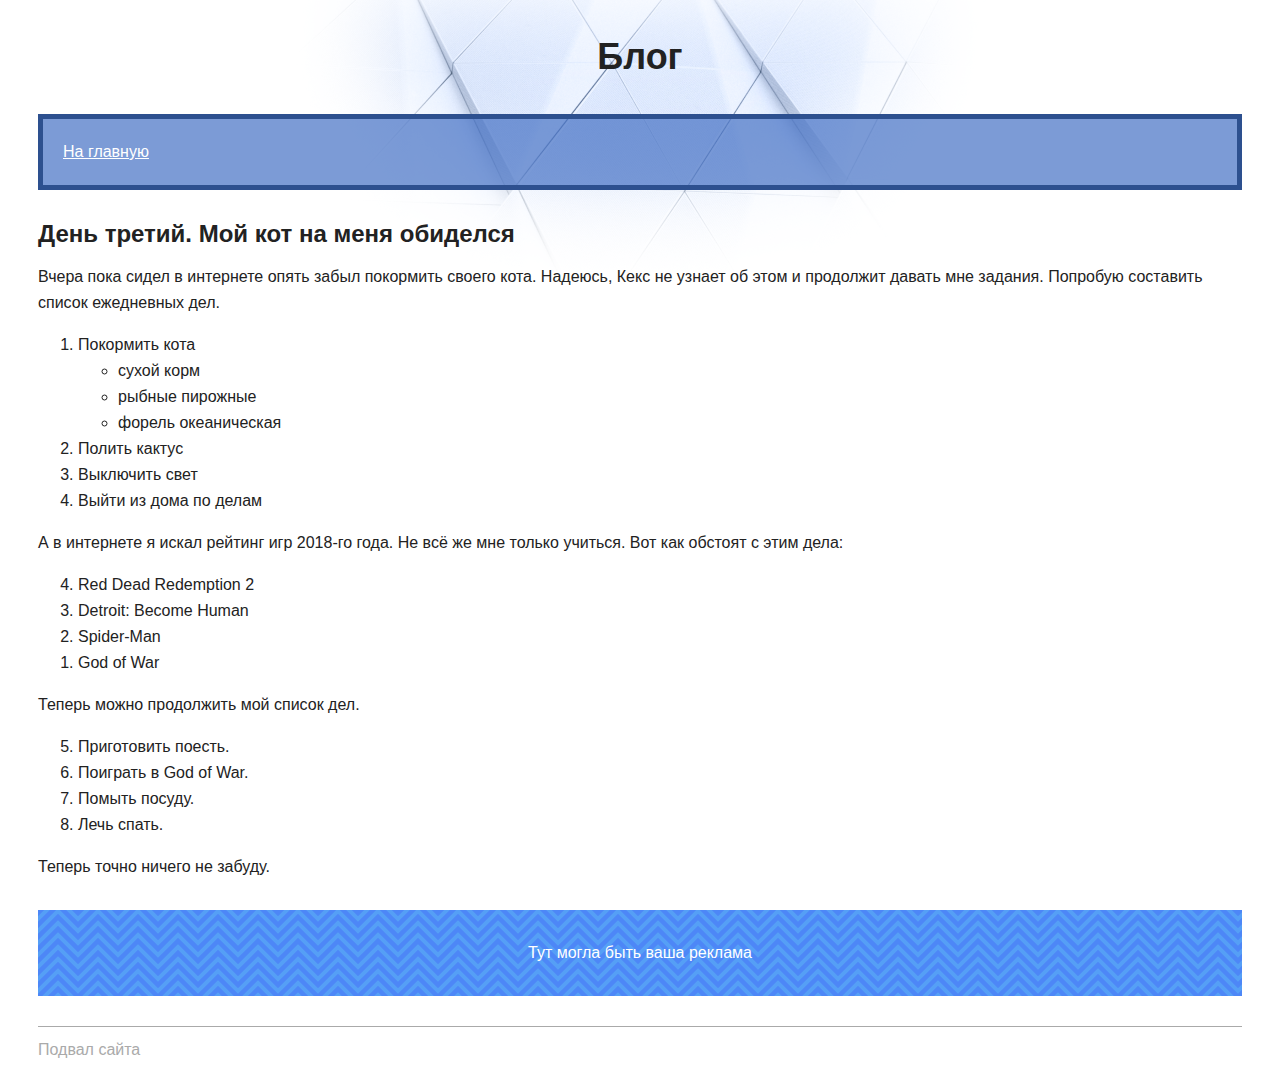
<file: Feirly Moor сайт/project/day-3.html>
<!DOCTYPE html>
<html lang="ru">
  <head>
    <title>Сайт начинающего верстальщика</title>
    <link rel="stylesheet" href="style.css">
  </head>
  <body>
    <header>
      <p class="page-title">Блог</p>
      <nav class="blog-navigation">
        <a href="index.html">На главную</a>
      </nav>
    </header>
    <main>
      <article>
        <h1>День третий. Мой кот на меня обиделся</h1>
        <p>Вчера пока сидел в интернете опять забыл покормить своего кота. Надеюсь, Кекс не узнает об этом и продолжит давать мне задания. Попробую составить список ежедневных дел.</p>
        <ol>
          <li>Покормить кота
            <ul>
              <li>сухой корм</li>
              <li>рыбные пирожные</li>
              <li>форель океаническая</li>
            </ul>
          </li>
          <li>Полить кактус</li>
          <li>Выключить свет</li>
          <li>Выйти из дома по делам</li>
        </ol>

        <p>А в интернете я искал рейтинг игр 2018-го года. Не всё же мне только учиться. Вот как обстоят с этим дела:</p>
        <ol reversed>
          <li>Red Dead Redemption 2</li>
          <li>Detroit: Become Human</li>
          <li>Spider-Man</li>
          <li>God of War</li>
        </ol>

        <p>Теперь можно продолжить мой список дел.</p>
        <ol start="5">
          <li>Приготовить поесть.</li>
          <li>Поиграть в God of War.</li>
          <li>Помыть посуду.</li>
          <li>Лечь спать.</li>
        </ol>

        <p>Теперь точно ничего не забуду.</p>
      </article>
      <aside class="partnership">
        Тут могла быть ваша реклама
      </aside>
    </main>
    <footer>
      Подвал сайта
    </footer>
  </body>
</html>
</file>
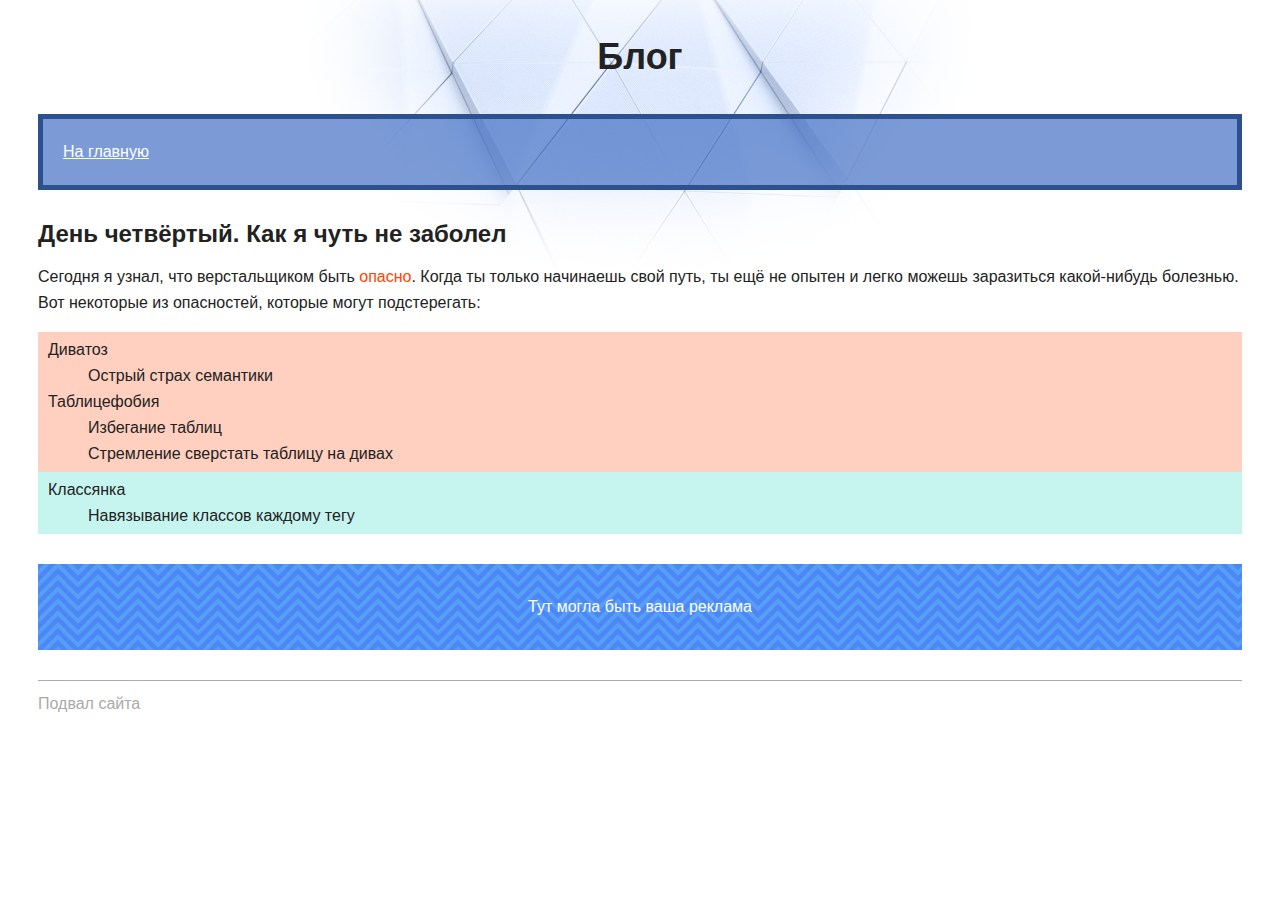
<file: Feirly Moor сайт/project/day-4.html>
<!DOCTYPE html>
<html lang="ru">
  <head>
    <title>Сайт начинающего верстальщика</title>
    <link rel="stylesheet" href="style.css">
  </head>
  <body>
    <header>
      <p class="page-title">Блог</p>
      <nav class="blog-navigation">
        <a href="index.html">На главную</a>
      </nav>
    </header>
    <main>
      <article>
        <h1>День четвёртый. Как я чуть не заболел</h1>
        <p>Сегодня я узнал, что верстальщиком быть <span class="danger-text">опасно</span>. Когда ты только начинаешь свой путь, ты ещё не опытен и легко можешь заразиться какой-нибудь болезнью. Вот некоторые из опасностей, которые могут подстерегать:</p>

        <dl>
          <div class="danger-block">
            <dt>Диватоз</dt>
            <dd>Острый страх семантики</dd>
            <dt>Таблицефобия</dt>
            <dd>Избегание таблиц</dd>
            <dd>Стремление сверстать таблицу на дивах</dd>
          </div>
          <div class="no-danger-block">
            <dt>Классянка</dt>
            <dd>Навязывание классов каждому тегу</dd>
          </div>
        </dl>
      </article>
      <aside class="partnership">
        Тут могла быть ваша реклама
      </aside>
    </main>
    <footer>
      Подвал сайта
    </footer>
  </body>
</html>
</file>
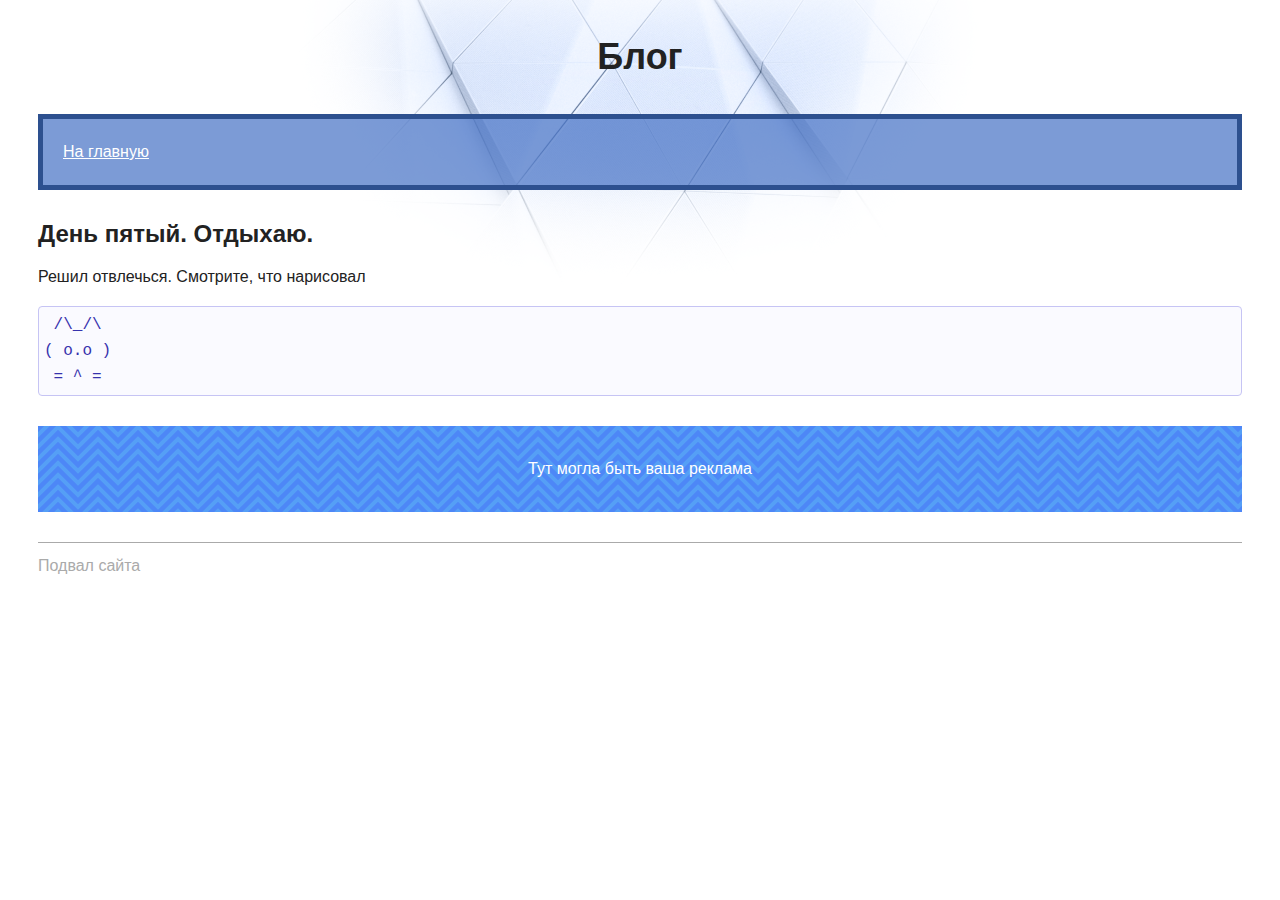
<file: Feirly Moor сайт/project/day-5.html>
<!DOCTYPE html>
<html lang="ru">
  <head>
    <title>Сайт начинающего верстальщика</title>
    <link rel="stylesheet" href="style.css">
  </head>
  <body>
    <header>
      <p class="page-title">Блог</p>
      <nav class="blog-navigation">
        <a href="index.html">На главную</a>
      </nav>
    </header>
    <main>
      <article>
        <h1>День пятый. Отдыхаю.</h1>
        <p>Решил отвлечься. Смотрите, что нарисовал</p>

        <pre>
 /\_/\
( o.o )
 = ^ =</pre>
      </article>
      <aside class="partnership">
        Тут могла быть ваша реклама
      </aside>
    </main>
    <footer>
      Подвал сайта
    </footer>
  </body>
</html>
</file>
<file: Feirly Moor сайт/project/style.css>
body {
  padding: 0 30px;
  font-size: 16px;
  line-height: 26px;
  font-family: "Arial", sans-serif;
  color: #222222;

  background: #ffffff url("img/bg-page.png") no-repeat top center;
}

h1 {
  font-size: 24px;
  line-height: normal;
}

h2 {
  font-size: 20px;
  line-height: normal;
}

pre,
code {
  background-color: #fafaff;
  border: 1px solid #c6c4f4;
  border-radius: 4px;
  color: #3632ad;
  font-family: "Courier New", "Courier", monospace;
}

pre {
  padding: 5px;
}

code {
  padding: 2px 5px;
}

pre code {
  background-color: transparent;
  border-radius: 0;
  border: none;
}

blockquote {
  padding-left: 14px;
  border-left: 2px solid #6a2cce;

  color: #6a2cce;
}

cite {
  color: #222222;
}

time {
  color: #6a2cce;
}

a[href] {
  color: #0099ef;
  text-decoration: underline;
}

del {
  color: #ff4400;
}

ins {
  color: rgb(105, 178, 83);
}

del,
ins {
  text-decoration: none;
}

em,
i {
  font-style: normal;
}

.avatar-container {
  text-align: center;
}

.avatar {
  border-radius: 50%;
}

.blog-navigation {
  margin-bottom: 30px;
  padding: 20px;

  background-color: rgba(68, 112, 196, 0.7);
  border: 5px solid #2d508f;

  color: #ffffff;
}

.blog-navigation h2 {
  margin-top: 0;
}

.blog-navigation ul {
  list-style: none;
  padding-left: 0;
}

.blog-navigation li {
  margin-bottom: 5px;
}

.blog-navigation a {
  color: #ffffff;
}

.skills dd {
  margin: 0;
  margin-bottom: 10px;

  background-color: #e8e8e8;
}

.skills-level {
  font-size: 12px;
  text-align: center;
  color: #ffffff;
  background-color: #4470c4;
}

.skills-level-ok {
  background-color: #47bb52;
}

.days {
  list-style: none;
  padding-left: 0;
}

figure {
  margin-left: 0;
  margin-right: 0;
}

figure img {
  vertical-align: middle;
  border: 8px solid rgb(202, 224, 248);
}

figcaption {
  width: 502px;
  padding-bottom: 8px;
  font-size: 12px;
  letter-spacing: 0.02em;
  font-style: italic;
  text-align: center;
  background-color: rgb(202, 224, 248);
}

.pagination {
  text-align: center;
  color: #888888;
}

.pagination a {
  display: inline-block;
  margin-right: 30px;
  margin-bottom: 15px;
}

.danger-text {
  color: #ff4400;
}

.danger-block {
  padding: 5px 10px;
  background-color: #ffd0bf;
}

.no-danger-block {
  padding: 5px 10px;
  background-color: #c6f5f0;
}

footer {
  margin-top: 30px;
  padding-top: 10px;
  color: #aaaaaa;
  border-top: 1px solid #aaaaaa;
}

.page-title {
  font-weight: bold;
  font-size: 36px;
  line-height: 42px;
  font-family: "Verdana", sans-serif;
  text-align: center;
}

.partnership {
  margin: 30px 0;
  padding: 30px;
  text-align: center;
  color: #ffffff;
  background-color: #4a87fa;
  background-image: url("img/bg-partnership.svg");
}

.underline {
  text-decoration: underline;
}

.line-through {
  text-decoration: line-through;
}

.overline {
  text-decoration: overline;
}

.italic {
  font-style: italic;
}
</file>
<file: Feirly Moor сайт/outlines2.css>
body { 
	  background-image: url(img/фон2.jpg);
   background-size: cover;
    background-attachment: scroll;
}
.intro{
  color: white;
}
.avatar{
	border-radius: 50%;
    display: block;
    margin: auto;
}
nav{
  margin-bottom: 10px;
  padding: 20px;
  background-color: #ffffff;
  border: 5px solid #000000;
  color: black;
}
a{
  color: black;
}
.ol li {

  font-size: 12px;
  text-align: center;
  background-color: #b3b3b3;
  margin: 0;
  margin-bottom: 10px;
</file>
<file: Feirly Moor сайт/outlines.css>
body { 
	  /*background-image: url(https://getbg.net/upload/full/www.GetBg.net_Animals___Wolves_and_Foxes_Fox_running_against_the_wind_in_the_Sahara_desert_094310_.jpg);*/
    background-image: url(img/фон.jpg);
    background-attachment: fixed;
    background-size: 100% , cover;
    background-color: gray;
}

.liky{
  font-family: monospace;
  font-weight: 520;
  font-size: 25px;
}

.moor{
  border-top: 3px solid #000000;
  padding-top: 30px;
  margin-bottom: 20px;
}
.FeirlyMoor {
  background-color: rgba(255,255,255,0.6);
  border: 5px solid #808080;
  color: black; 
  padding-left: 10px;
}

li{
  padding: 15px;
}

h1{
  font-family: serif;
  font-weight: 900;
  font-size: 2.5em;
}

h2{
  font-size: 35px;
  font-weight: 600; 
}

.avatar{
	border-radius: 50%;
    display: block;
    margin: auto;
}

nav{
  margin-bottom: 10px;
  padding: 20px;
  background-color: rgba(255,255,255,0.6);
  border: 5px solid #000000;
  color: black;
}

.nav{
 font-family: verdana,fantasy;
}
a{
  color: black;
}

.ol li {

  font-size: 12px;
  text-align: center;
  background-color: rgba(179, 179, 179, 0.85);
  margin: 0;
  margin-bottom: 10px;
</file>
